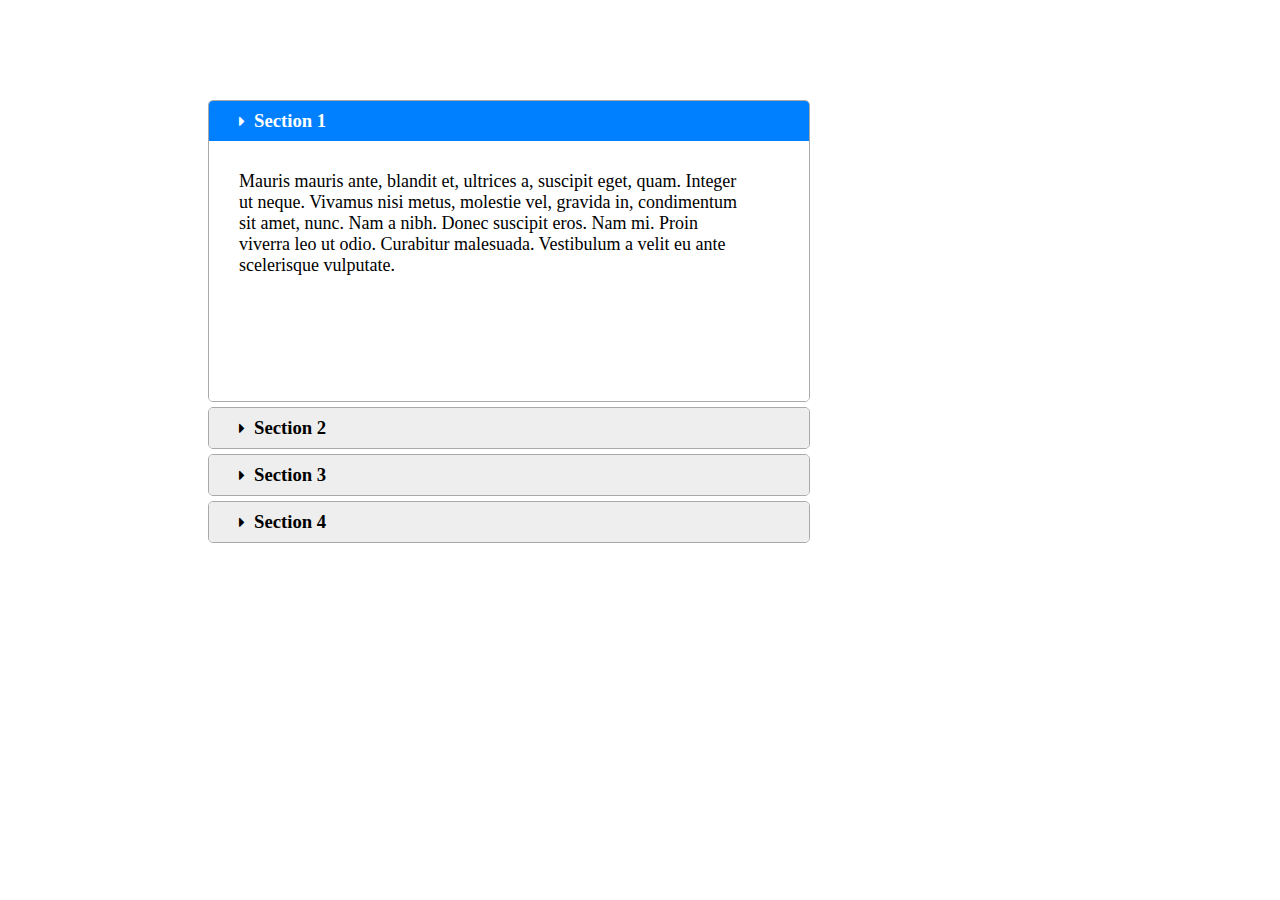
<file: 03.03.2017/Accordion/index.html>
<!DOCTYPE html>
<html lang="en">
<head>
	<meta charset="UTF-8">
	<title>Accordion</title>
	<link rel="stylesheet" type="text/css" href="css/style.css">
	<link rel="stylesheet" type="text/css" href="css/font-awesome.css">
</head>
<body>
<div class="wrapper">

	<a href="#">
		<div onclick="okay(this)" class="accor">
			<div class="ok2">
				<i class="fa fa-caret-right" aria-hidden="true"></i>
				<h3> Section 1 </h3>
			</div>
	</a>
			<div class="yazi">
				<p>Mauris mauris ante, blandit et, ultrices a, suscipit eget, quam. Integer ut neque. Vivamus nisi metus, molestie vel, gravida in, condimentum sit amet, nunc. Nam a nibh. Donec suscipit eros. Nam mi. Proin viverra leo ut odio. Curabitur malesuada. Vestibulum a velit eu ante scelerisque vulputate.</p>
			</div>
		</div>


			<a href="#">
		<div onclick="okay(this)" class="accor">
			<div class="ok">
				<i class="fa fa-caret-right" aria-hidden="true"></i>
				<h3> Section 2 </h3>
			</div>
	</a>
			<div class="yazi">
				<p>Sed non urna. Donec et ante. Phasellus eu ligula. Vestibulum sit amet purus. Vivamus hendrerit, dolor at aliquet laoreet, mauris turpis porttitor velit, faucibus interdum tellus libero ac justo. Vivamus non quam. In suscipit faucibus urna.</p>
			</div>
		</div>

		<a href="#">
		<div onclick="okay(this)" class="accor">
			<div class="ok">
				<i class="fa fa-caret-right" aria-hidden="true"></i>
				<h3> Section 3 </h3>
			</div>
	</a>
			<div class="yazi">
				<p>Nam enim risus, molestie et, porta ac, aliquam ac, risus. Quisque lobortis. Phasellus pellentesque purus in massa. Aenean in pede. Phasellus ac libero ac tellus pellentesque semper. Sed ac felis. Sed commodo, magna quis lacinia ornare, quam ante aliquam nisi, eu iaculis leo purus venenatis dui.</p>
			</div>
		</div>

		<a href="#">
		<div onclick="okay(this)" class="accor">
			<div class="ok">
				<i class="fa fa-caret-right" aria-hidden="true"></i>
				<h3> Section 4 </h3>
			</div>
	</a>
			<div class="yazi">
				<p>Cras dictum. Pellentesque habitant morbi tristique senectus et netus et malesuada fames ac turpis egestas. Vestibulum ante ipsum primis in faucibus orci luctus et ultrices posuere cubilia Curae; Aenean lacinia mauris vel est.</p>

				<p>
					Suspendisse eu nisl. Nullam ut libero. Integer dignissim consequat lectus. Class aptent taciti sociosqu ad litora torquent per conubia nostra, per inceptos himenaeos.
				</p>
			</div>
		</div>
		




</div>
	<script type="text/javascript" src="script.js"></script>
</body>
</html>
</file>
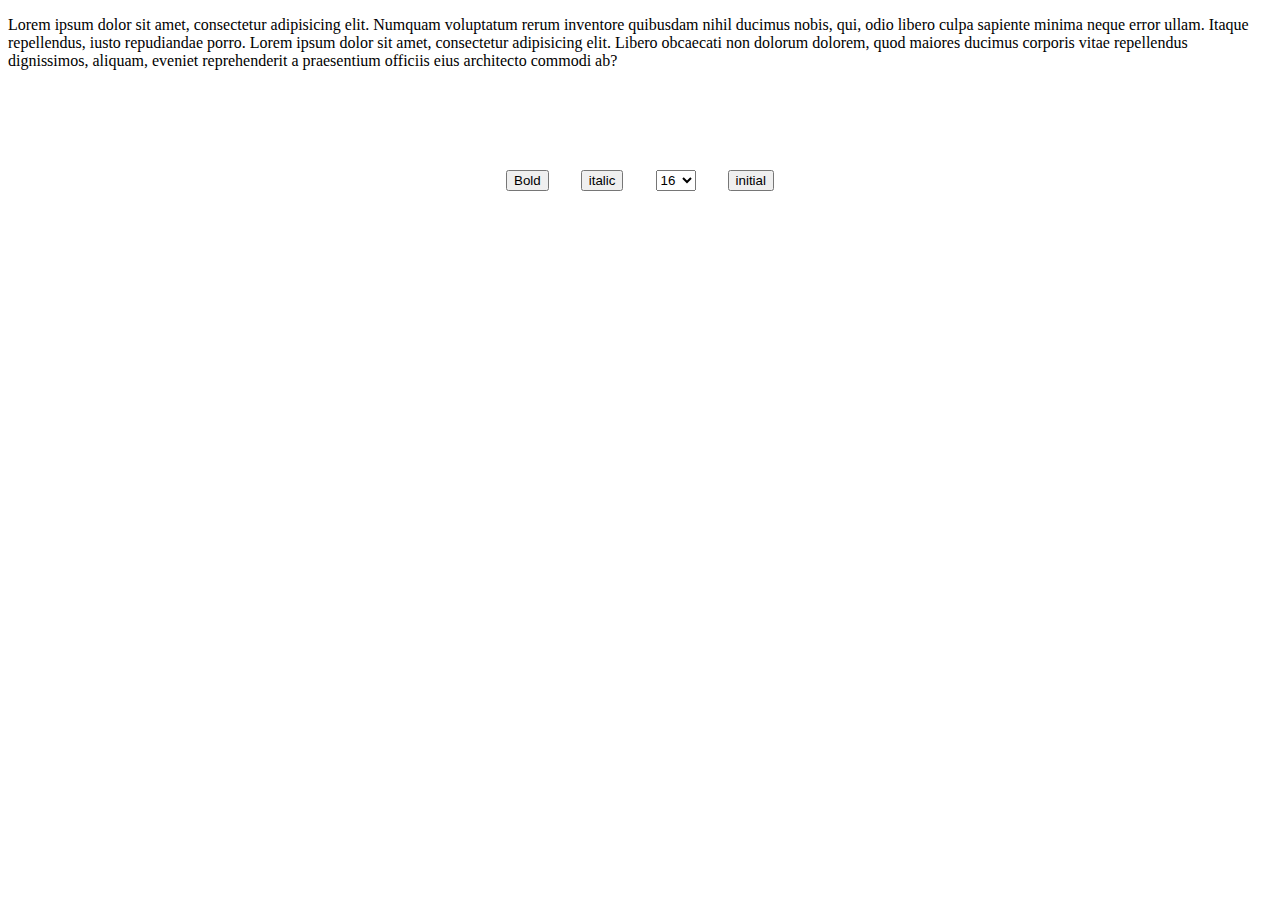
<file: 03.03.2017/ChangeText/index.html>
<!DOCTYPE html>
<html lang="en">
<head>
	<meta charset="UTF-8">
	<title>ChangeText</title>
	<link rel="stylesheet" type="text/css" href="style.css">
</head>
<body>
	<p>Lorem ipsum dolor sit amet, consectetur adipisicing elit. Numquam voluptatum rerum inventore quibusdam nihil ducimus nobis, qui, odio libero culpa sapiente minima neque error ullam. Itaque repellendus, iusto repudiandae porro. Lorem ipsum dolor sit amet, consectetur adipisicing elit. Libero obcaecati non dolorum dolorem, quod maiores ducimus corporis vitae repellendus dignissimos, aliquam, eveniet reprehenderit a praesentium officiis eius architecto commodi ab?</p>
<div>
	<button onclick="setBold()">Bold</button>
	<button onclick="setItalic()">italic</button>

	<select onclick="sizeTxt(this)">

		<option value="16px" > 16 </option>
		<option value="18px" > 18 </option>
		<option value="20px" > 20 </option>
		<option value="24px" > 24 </option>
		<option value="32px" > 32 </option>
		<option value="36px" > 36 </option>
		<option value="42px" > 42 </option>
		<option value="48px" > 48 </option>

	</select>
	<button onclick="initial()">initial</button>
</div>
	<script type="text/javascript" src=script.js></script>
</body>
</html>
</file>
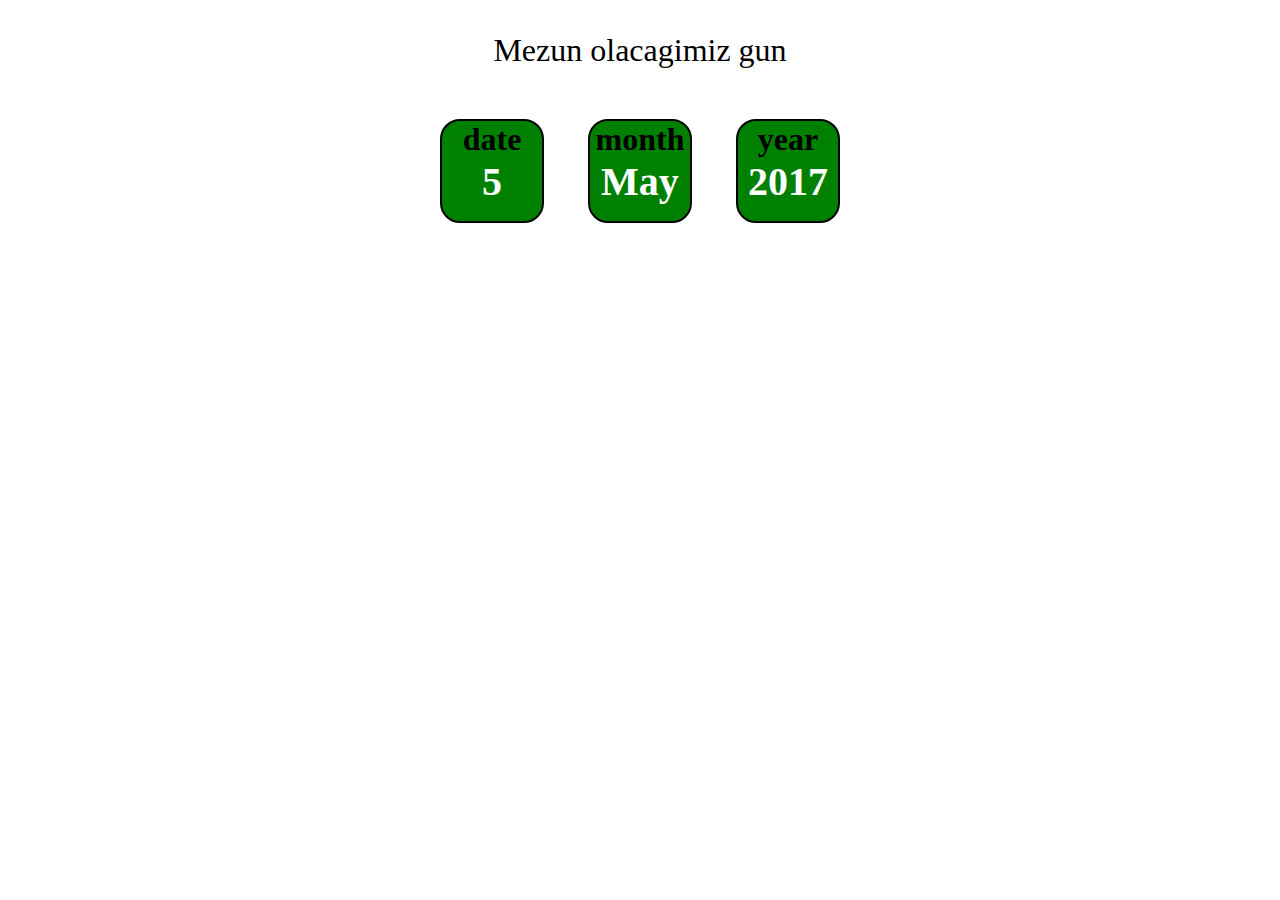
<file: 03.03.2017/FinishKurs/index.html>
<!DOCTYPE html>
<html lang="en">
<head>
	<meta charset="UTF-8">
	<title>FinishKurs</title>
	<link rel="stylesheet" type="text/css" href="style.css">
</head>
<body>

	<p> Mezun olacagimiz gun </p>
	<div class="main">	

		<div>
			<h1>date</h1>	
			<h1 class="date"></h1>
		</div>

		<div>
			<h1>month</h1>	
			<h1 class="month"></h1>
		</div>

		<div>
			<h1>year</h1>	
			<h1 class="year"></h1>
		</div>


	</div>
	

	<script type="text/javascript" src="script.js"></script>
</body>
</html>
</file>
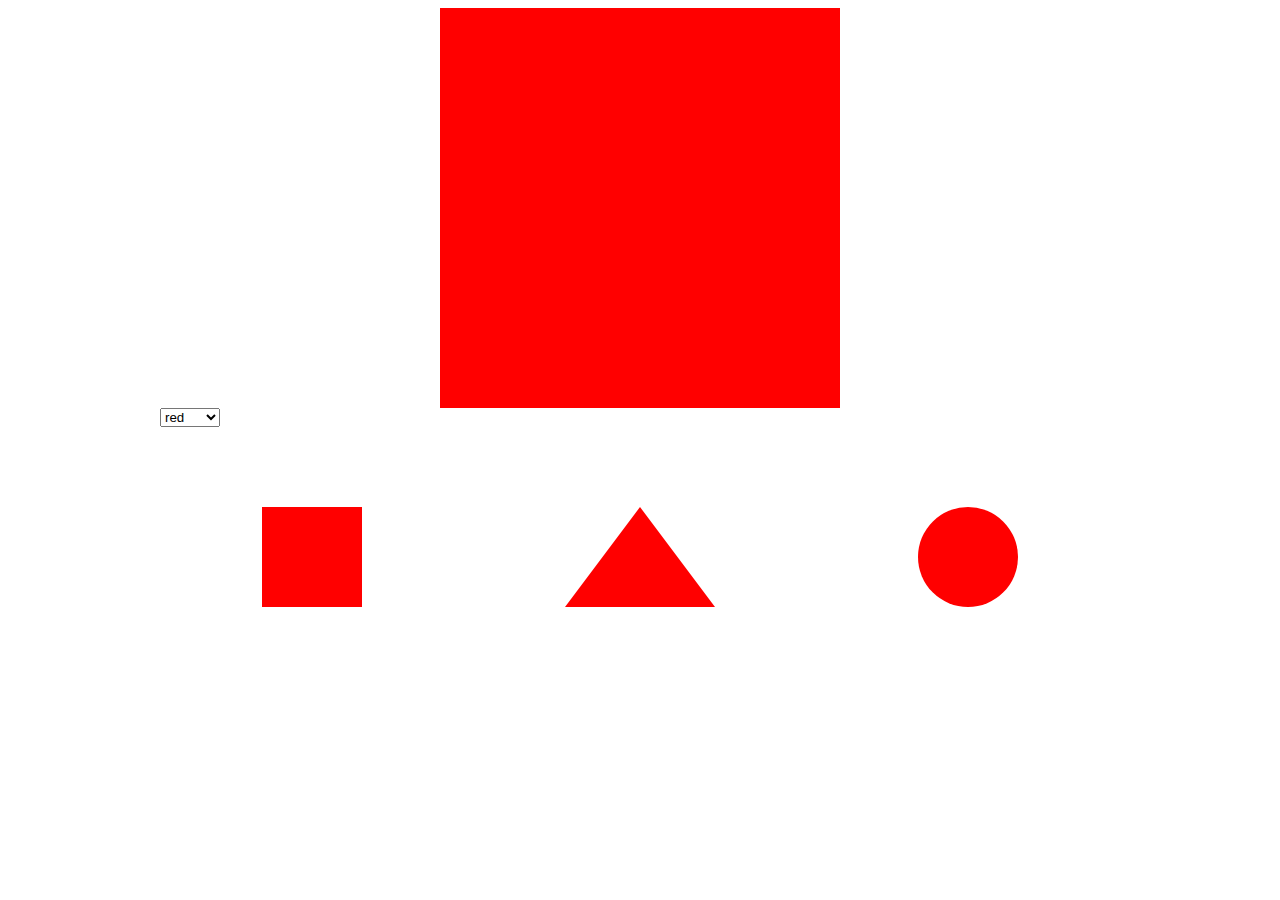
<file: 03.03.2017/Fiqrlar/index.html>
<!DOCTYPE html>
<html lang="en">
<head>
	<meta charset="UTF-8">
	<title>Fiqures</title>
	<link rel="stylesheet" type="text/css" href="style.css">
</head>
<body>
<div >
		<div id="custom" class="custom"></div>
		<select onclick="color(this)">
			<option value="red" ">red</option>
			<option value="blue" ">blue</option>
			<option value="green" ">green</option>
			<option value="yellow" ">yellow</option>
			<option value="black" ">black</option>
		</select>

		<div class="main">
			<div id="kv" class="kv" onclick="convert(this)">
				
			</div>

			<div id="uc" class="uc" onclick="convert(this)">
				
			</div>
				
			<div id="daire" class="daire" onclick="convert(this)">
				
			</div>
		</div>	
</div>	

<script type="text/javascript" src="script.js"></script>
</body>
</html>
</file>
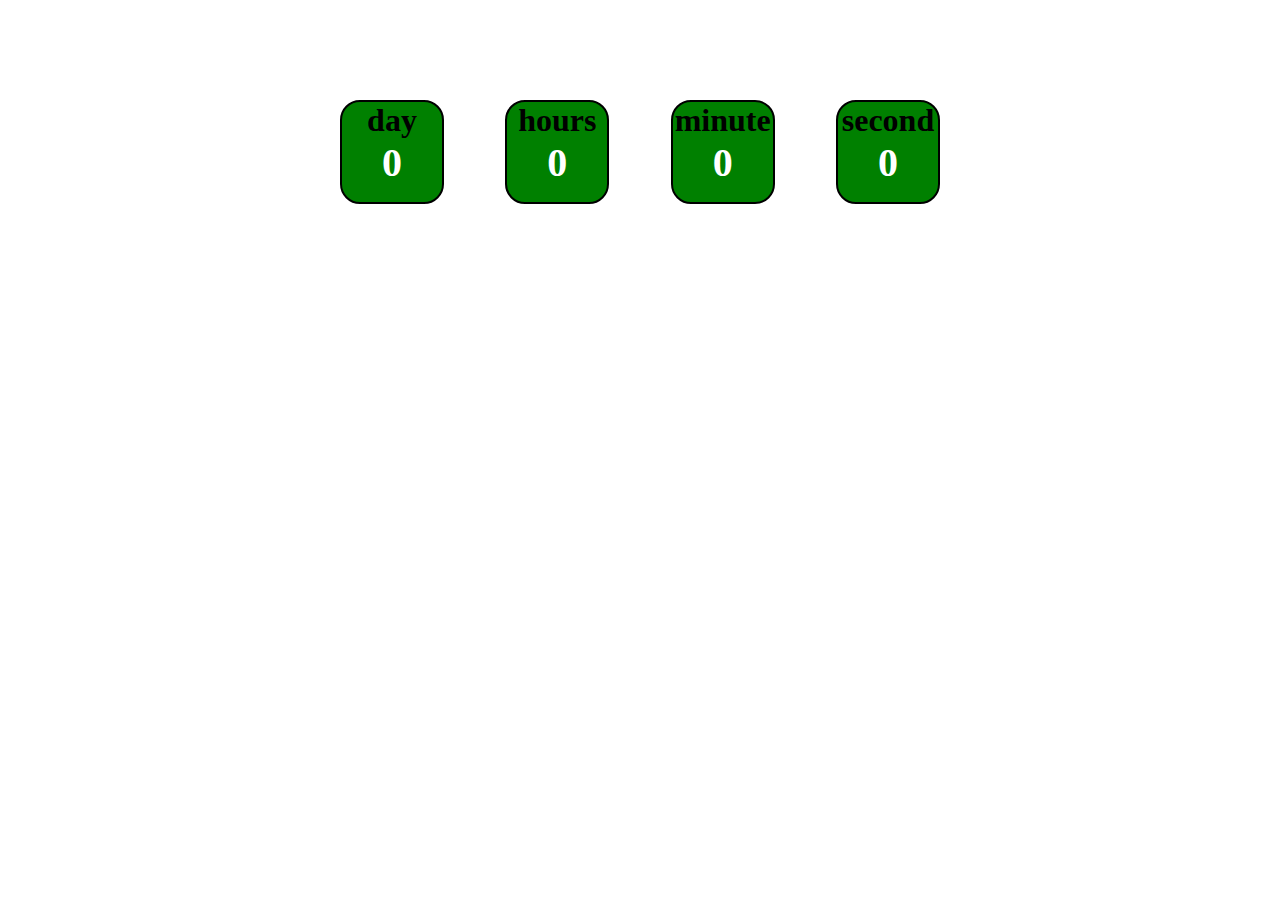
<file: 03.03.2017/Novruz/index.html>
<!DOCTYPE html>
<html lang="en">
<head>
	<meta charset="UTF-8">
	<title> Novruz </title>
	<link rel="stylesheet" type="text/css" href="style.css">
</head>
<body>
<div class="main">	
	<div>
		<h1>day</h1>	
		<h1 class="day"></h1>
	</div>

	<div>
		<h1>hours</h1>	
		<h1 class="hour"></h1>
	</div>

	<div>
		<h1>minute</h1>	
		<h1 class="min"></h1>
	</div>
	
	<div>
		<h1>second</h1>	
		<h1 class="sec"></h1>
	</div>

</div>


	<script type="text/javascript" src="script.js"></script>
</body>
</html>
</file>
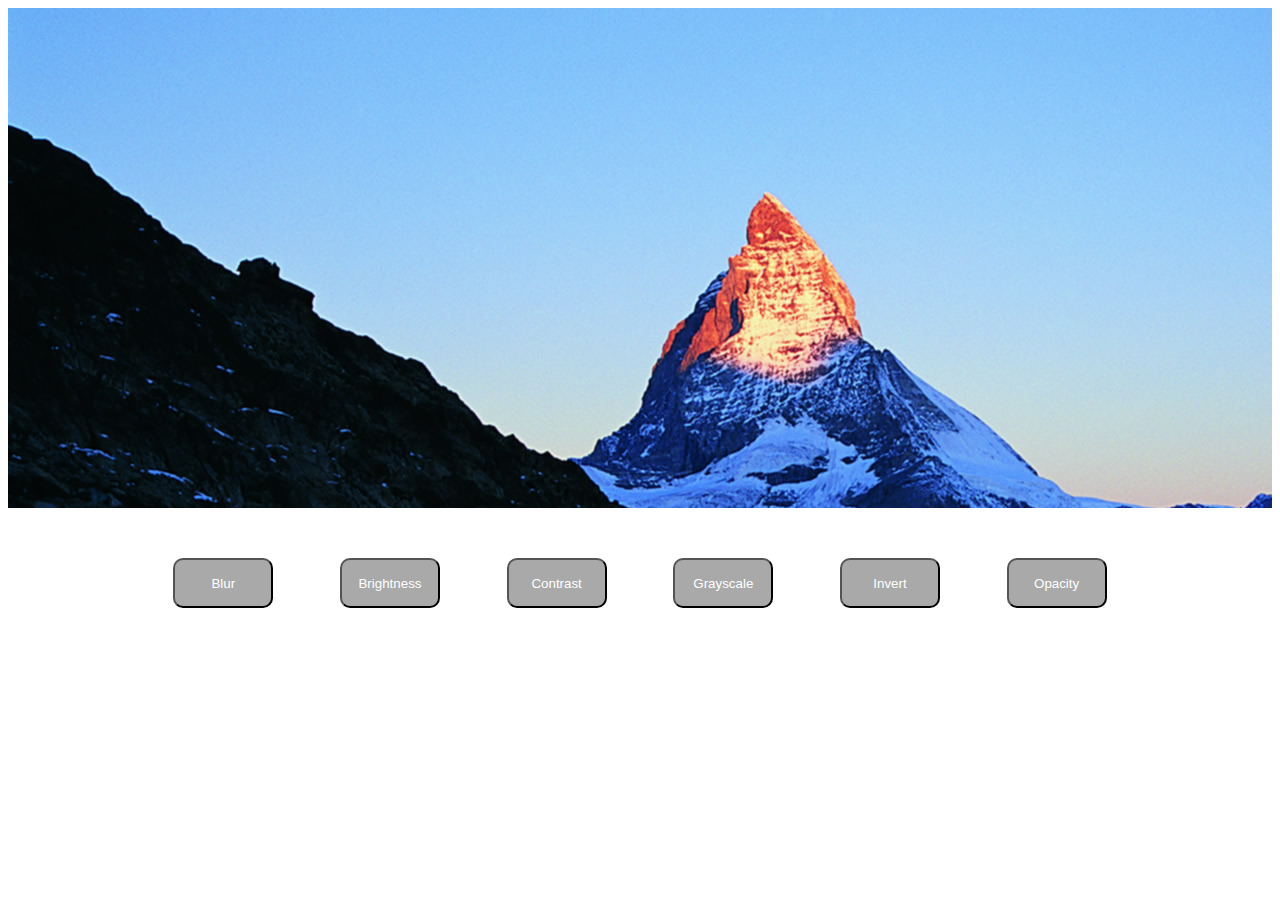
<file: 03.03.2017/retrica/index.html>
<!DOCTYPE html>
<html lang="en">
<head>
	<meta charset="UTF-8">
	<title>Retrica</title>
	<link rel="stylesheet" type="text/css" href="css/style.css">
</head>
<body>

	<div class="slider" style="background-image: url(image/1.jpg)"></div>
	<div class="btns">
		<button onclick="effectBlur()">Blur</button>
		<button onclick="effectBrightness()">Brightness</button>
		<button onclick="effectContrast()">Contrast</button>
		<button onclick="effectGrayscale()">Grayscale</button>
		<button onclick="effectInvert()">Invert</button>
		<button onclick="effectOpacity()">Opacity</button>
	</div>
	
	
	<script type="text/javascript" src="script/script.js"></script>
</body>
</html>
</file>
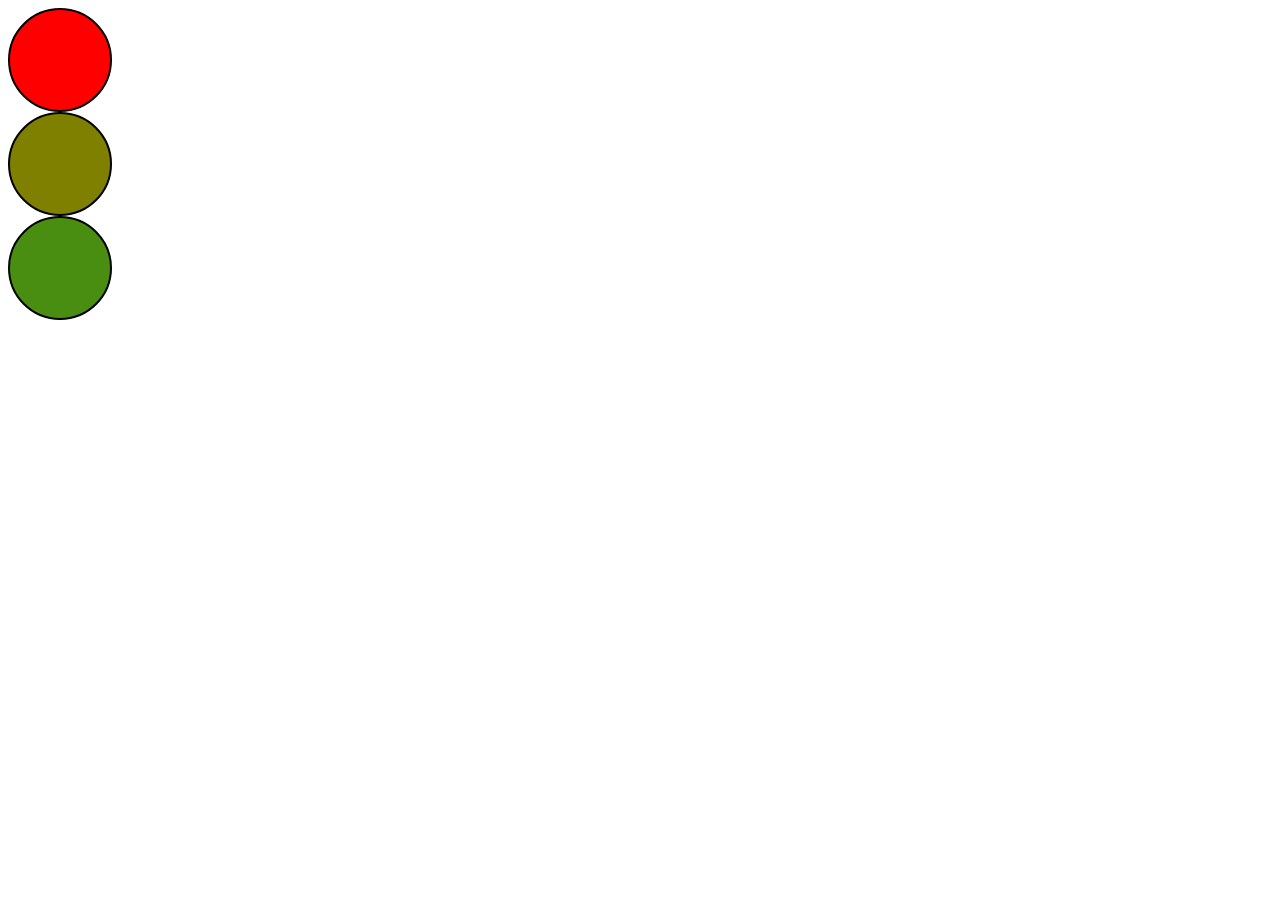
<file: 03.03.2017/Sfetofor/index.html>
<!DOCTYPE html>
<html lang="en">
<head>
	<meta charset="UTF-8">
	<title>Sfetofor</title>
	<link rel="stylesheet" type="text/css" href="style.css">
</head>
<body>
	
	<div class="main">
		<div class="qirmizi"></div>
		<div class="sari"></div>
		<div class="yawil"></div>
	</div>


	<script type="text/javascript" src="script.js"></script>
</body>
</html>
</file>
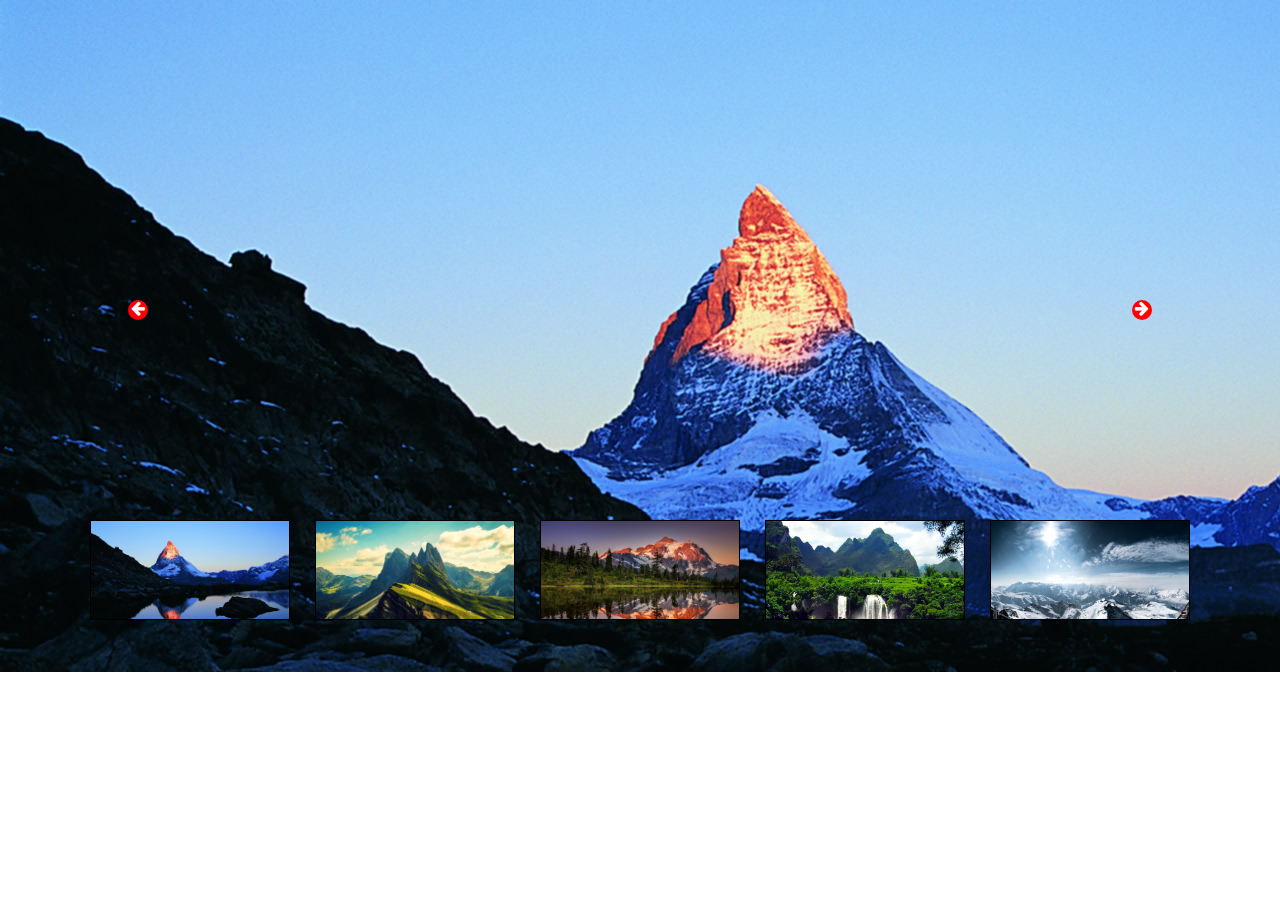
<file: 03.03.2017/slider/index.html>
<!DOCTYPE html>
<html lang="en">
<head>
	<meta charset="UTF-8">
	<title>Slider</title>
	<link rel="stylesheet" type="text/css" href="css/style.css">
	<link rel="stylesheet" type="text/css" href="css/font-awesome.css">
</head>
<body>

	<div id="slider" style="background-image: url(image/1.jpg)"></div>

	<div class="cursor">
		<i onclick="sola()" class="fa fa-arrow-left" aria-hidden="true"></i>
		<i onclick="saga()" class="fa fa-arrow-right" aria-hidden="true"></i>
	</div>

	<div class="wrapper">
		<div><img src="image/1.jpg"></div>
		<div><img src="image/2.jpg"></div>
		<div><img src="image/3.jpg"></div>
		<div><img src="image/4.jpg"></div>
		<div><img src="image/5.jpg"></div>
	</div>	



	<script type="text/javascript" src="js/script.js"></script>
</body>
</html>
</file>
<file: 03.03.2017/Accordion/css/style.css>
.wrapper{
	margin-left: 200px;
	margin-top: 100px;
}
.accor{
	width: 600px;
	height: 40px;
	border-radius: 5px;
	margin-top: 5px;
	border: 1px solid darkgray;
	overflow: hidden;
}
.ok{
	line-height: 40px;
	height: 40px;
	background-color: #EEEEEE;
}
.ok2{
	line-height: 40px;
	height: 40px;
	color: white;
	background-color: #007FFF;
}
.yazi{
	width: 100%;
	height: calc(100% - 40px);
	background-color: white;
}
a{
	text-decoration: none;
	color: initial;
}
i{
	margin-left: 30px;
	display: inline-block;
}
h3{
	margin: 0 0 0 5px;
	display: inline-block;
}
p{
	margin-top: 30px;
	margin-left: 30px;
	width: 85%;
	font-size: 18px;
}
</file>
<file: 03.03.2017/ChangeText/style.css>
select{
	width: 40px;

}

div{
	width: 300px;
	margin: 0 auto;
	margin-top: 100px;
	display: flex;
	justify-content: space-around;
}
</file>
<file: 03.03.2017/FinishKurs/style.css>
.main{
	display: flex;
	justify-content: space-between;
	width: 400px;
	margin:0 auto;
	margin-top: 50px;
}

.main div{
	width: 100px;
	height: 100px;
	background-color: green;
	border-radius: 20px;
	border: 2px solid black;
}

.main div h1{
	color: white;
	font-size: 40px;
	margin: 0;
	text-align: center;
	
}

.main div > h1:first-child{
	font-size: 32px;
	color: black;
}

p{
	text-align: center;
	font-size: 32px;
}
</file>
<file: 03.03.2017/Fiqrlar/style.css>
body > div{

	width: 960px;
	height: 800px;
	margin: 0 auto;
}
.main{
	margin-top: 80px;
	display: flex;
	justify-content: space-around;
	align-items: center;

}

.kv{
	width: 100px;
	height: 100px;
	background-color: red;
	align-items: flex-end;
}

.kv2{
	width: 500px;
	height: 400px;
	background-color: red;
	align-items: flex-end;
}

.uc{
	width: 0;
	height: 0;
	border-style: solid;
    border-width: 0 75px 100px 75px;
    border-color: transparent transparent red transparent;
}

.uc2{
	width: 0;
	height: 0;
	border-style: solid;
    border-width: 0 300px 400px 300px;
    border-color: transparent transparent red transparent;
}

.daire{
	width: 100px;
	height: 100px;
	background-color: red;
	border-radius: 100%;
}

.daire2{
	width: 400px;
	height: 400px;
	background-color: red;
	border-radius: 100%;
}


#custom{
	margin: 0 auto;
	
}

.red{
	background-color: red;
}
.blue{
	background-color: blue;
}

.green{
	background-color: green;
}

.yellow{
	background-color: yellow;
}

.black{
	background-color: black;
}
</file>
<file: 03.03.2017/Novruz/style.css>
.main{
	display: flex;
	justify-content: space-between;
	width: 600px;
	margin:0 auto;
	margin-top: 100px;
}

.main div{
	width: 100px;
	height: 100px;
	background-color: green;
	border-radius: 20px;
	border: 2px solid black;
}

.main div h1{
	color: white;
	font-size: 40px;
	margin: 0;
	text-align: center;
	
}

.main div > h1:first-child{
	font-size: 32px;
	color: black;
}
</file>
<file: 03.03.2017/retrica/css/style.css>
.slider{
	width: 100%;
	height: 500px;
	overflow: hidden;
}

img{
	width: 100%;
	height: auto;
	box-sizing: border-box;
}

.btns{
	margin: 0 auto;
	margin-top: 50px;
	width: 1000px;
	display: flex;
	justify-content: space-around;
}

.btns button{
	width: 100px;
	height: 50px;
	border-radius: 10px;
	background-color: darkgray;
	color: white;
}
</file>
<file: 03.03.2017/Sfetofor/style.css>
.main div{
	width: 100px;
	height: 100px;
	border-radius: 100%;
	border: 2px solid black;
}
</file>
<file: 03.03.2017/slider/css/style.css>
html,body{
	margin:0;
}
#slider{
	width: 100%;
	height: 672px;
	position: absolute;
}
.wrapper{
	margin: 0 auto;
	width: 1100px;
	display: flex;
	justify-content: space-between;
}
.wrapper div{
	position: relative;
	top: 500px;
	width: 200px;
	height: 100px;
	overflow: hidden;
	border: 1px solid black;
	box-sizing: border-box;
}

.wrapper div img{
	width: 100%;
	height: auto;
	box-sizing: border-box;
}

.cursor{
	color: white;
	margin: 0 auto;
	width: 80%;
	position: relative;
	top: 300px;
}
i{
	width: 20px;
	height: 20px;
	border-radius: 100%;
	font-size: 50px;
	text-align: center;
	align-items: center;
	background-color: red;
	float: left;
}

i:last-child{

	float: right;
}
</file>
